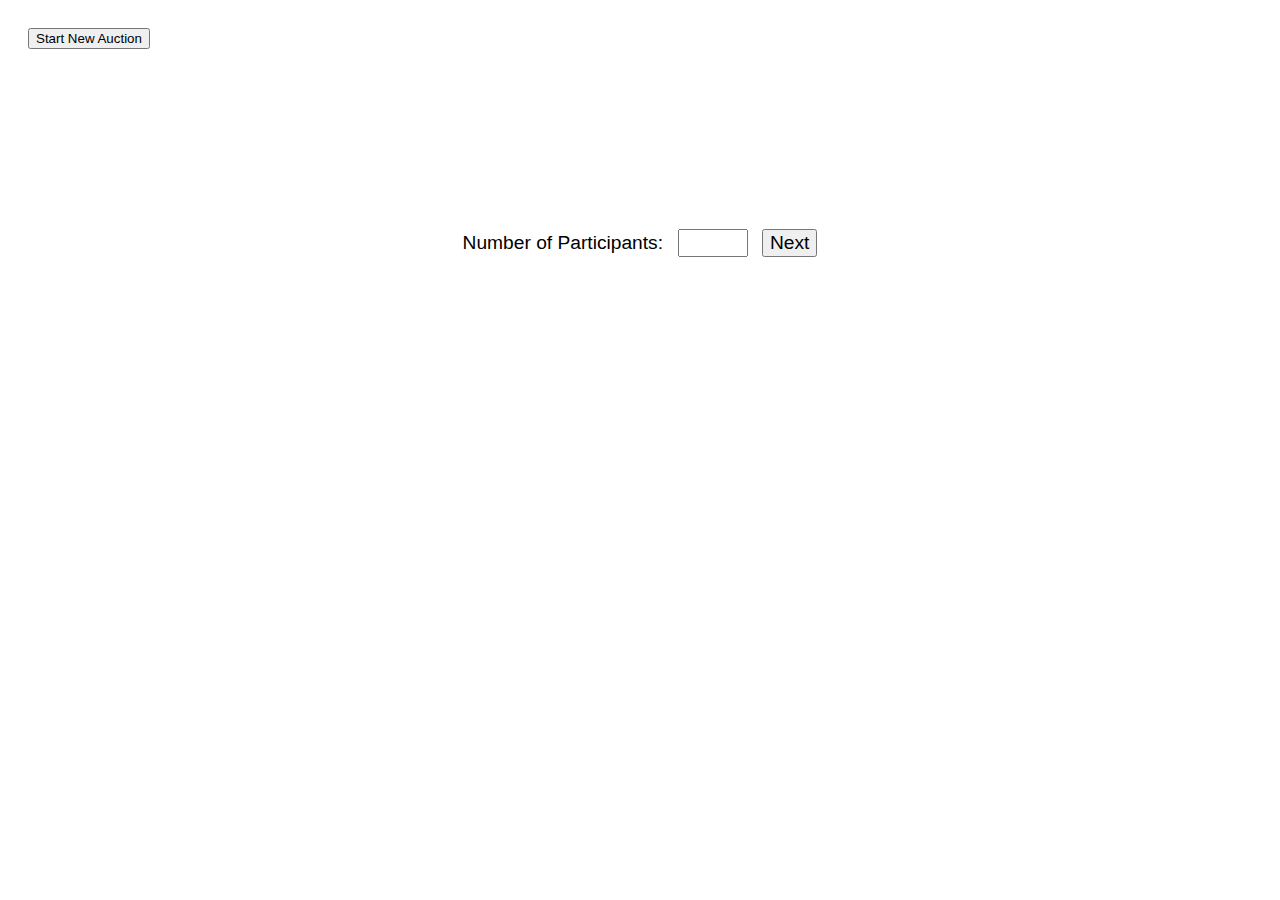
<file: index.html>
<!DOCTYPE html>
<html lang="en">
<head>
    <meta charset="UTF-8">
    <meta name="viewport" content="width=device-width, initial-scale=1.0">
    <title>T20 World Cup Mega Auction 2024</title>
    <link rel="stylesheet" href="styles.css">
</head>
<body>
    <!-- Start New Auction Button -->
    <button id="newAuctionButton" onclick="startNewAuction()">Start New Auction</button>

    <!-- Auction Setup Section -->
    <h1 id="heading">T20 World Cup Mega Auction 2024</h1>
    <div id="setup">
        <label for="numParticipants">Number of Participants:</label>
        <input type="number" id="numParticipants" min="1" max="10">
        <button onclick="getParticipantNames()">Next</button>
    </div>
    <div id="participantNames" style="display: none;"></div>
    <div id="tabs"></div>
    <button id="saveButton" style="display: none;" onclick="saveData()">Save</button>

    <script src="scripts.js"></script>
    <script>
        // JavaScript for Start New Auction Button
        function startNewAuction() {
            localStorage.removeItem('auctionData');
            location.reload(); // Reload the page to reset the auction
        }
     function changeBackgroundColor() {
            const randomColor = '#' + Math.floor(Math.random()*16777215).toString(16);
            document.body.style.backgroundColor = randomColor;
        }

        // Change background color every 5 seconds
        setInterval(changeBackgroundColor, 5000);
    </script>
</body>
</html>
</file>
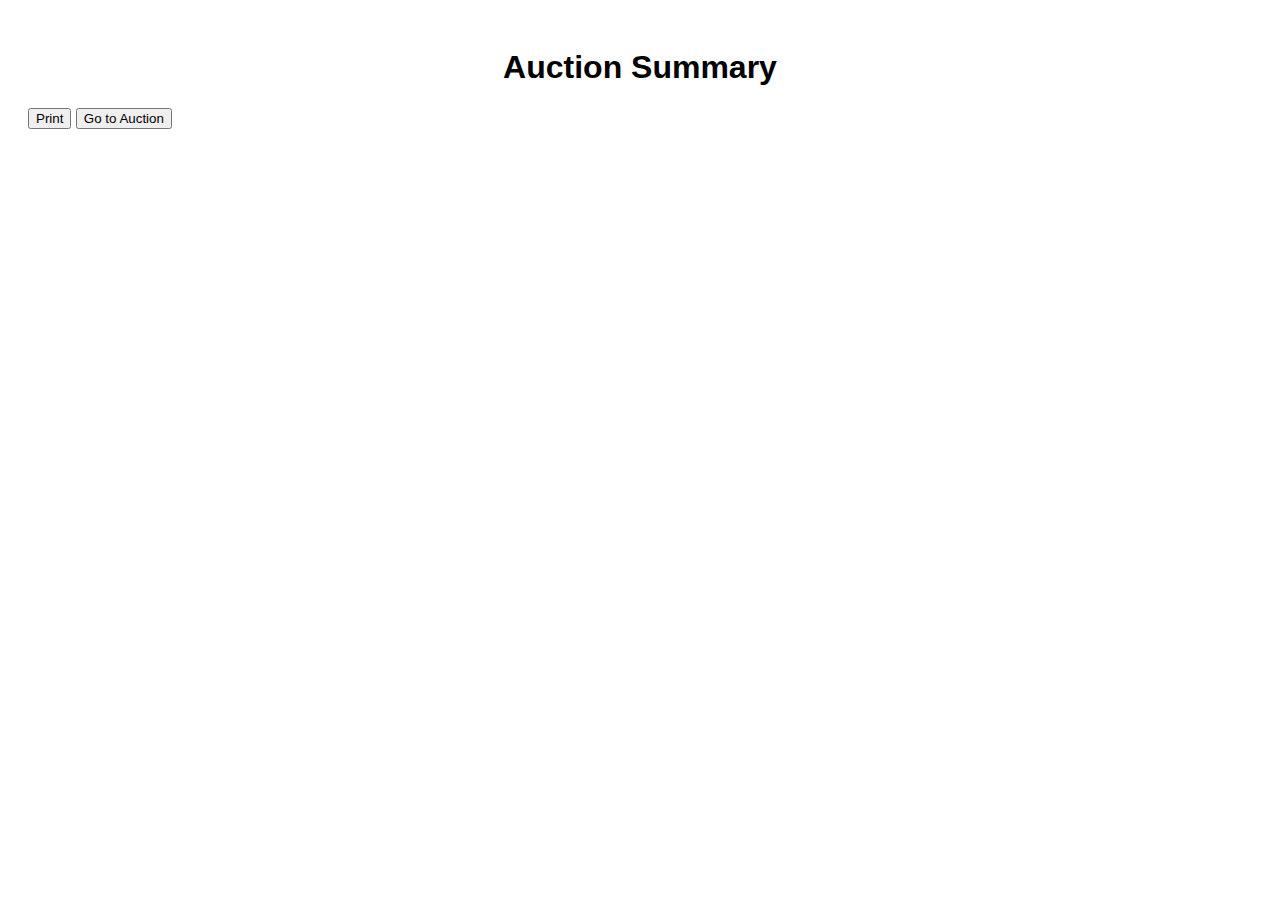
<file: summary.html>
<!DOCTYPE html>
<html lang="en">
<head>
    <meta charset="UTF-8">
    <meta name="viewport" content="width=device-width, initial-scale=1.0">
    <title>Auction Summary</title>
    <link rel="stylesheet" href="styles.css">
</head>
<body>
    <h1 id="summary-heading">Auction Summary</h1>
    <div id="summary"></div>
    <button id="printButton" onclick="window.print()">Print</button>
    <button id="goToAuctionButton" onclick="goToAuctionPage()">Go to Auction</button>
    <script>
        document.addEventListener('DOMContentLoaded', () => {
            const auctionData = JSON.parse(localStorage.getItem('auctionData'));
            const summaryDiv = document.getElementById('summary');

            auctionData.forEach(participant => {
                const participantDiv = document.createElement('div');
                participantDiv.className = 'participant-summary';
                participantDiv.innerHTML = `
                    <h2 class="participant-name">${participant.name}</h2>
                    <div class="summary-section">
                        <h3>Captain:</h3>
                        <input type="text" class="captain-input" value="${participant.captain || ''}" placeholder="Enter captain's name">
                    </div>
                    <div class="summary-section">
                        <h3>Vice Captain:</h3>
                        <input type="text" class="vice-captain-input" value="${participant.viceCaptain || ''}" placeholder="Enter vice captain's name">
                    </div>
                    <div class="summary-section">
                        <h3>Extra Players:</h3>
                        <textarea class="extra-players-input" placeholder="Enter extra players">${participant.extraPlayers || ''}</textarea>
                    </div>
                    <div class="category">
                        <h3>All-Rounder</h3>
                        <ul class="player-list">${participant.allrounder.map(player => `<li>${player.name}: ₹${player.price.toFixed(2)}</li>`).join('')}</ul>
                    </div>
                    <div class="category">
                        <h3>Batsman</h3>
                        <ul class="player-list">${participant.batsman.map(player => `<li>${player.name}: ₹${player.price.toFixed(2)}</li>`).join('')}</ul>
                    </div>
                    <div class="category">
                        <h3>Bowler</h3>
                        <ul class="player-list">${participant.bowler.map(player => `<li>${player.name}: ₹${player.price.toFixed(2)}</li>`).join('')}</ul>
                    </div>
                    <div class="category">
                        <h3>Wicketkeeper</h3>
                        <ul class="player-list">${participant.wicketkeeper.map(player => `<li>${player.name}: ₹${player.price.toFixed(2)}</li>`).join('')}</ul>
                    </div>
                    <div class="total-amount">Total Amount: ₹${participant.totalAmount.toFixed(2)}</div>
                `;
                summaryDiv.appendChild(participantDiv);
            });
        });

      function goToAuctionPage() {
            window.location.href = 'index.html'; // Redirect to the auctions page
            window.location.hash = '#setup'; // Scroll to the auction setup section
        }
    </script>
</body>
</html>
</file>
<file: styles.css>
body {
    font-family: Arial, sans-serif;
    padding: 20px;
}

h1 {
    text-align: center;
    animation: colorChange 5s infinite;
}
#heading {
    background-image: url('https://pragativadi.com/wp-content/uploads/2024/04/ICC.png');
    background-size: contain; /* Adjusted */
    background-position: right center; /* Adjusted */
    background-repeat: no-repeat; /* Prevent image repetition */
    color: white; /* Text color */
    padding: 50px; /* Adjust padding as needed */
    text-align: center;
}
.participant-name {
    font-weight: bold;
    text-decoration: underline;
    /* Add shiny effect */
    color: #000; /* Changed to black */
    text-shadow: 0 0 5px #fff, 0 0 10px #ff0, 0 0 15px #f0f, 0 0 20px #f00, 0 0 25px #f0f, 0 0 30px #ff0, 0 0 35px #f0f;
}


@keyframes colorChange {
    0% { color: red; }
    25% { color: orange; }
    50% { color: green; }
    75% { color: blue; }
    100% { color: purple; }
}

#setup {
    margin-bottom: 20px;
    text-align: center;
}

#setup label, #setup input, #setup button {
    font-size: 1.2em;
    margin: 0 5px;
}

#participantNames {
    margin-bottom: 20px;
    text-align: center;
}

#participantNames input {
    font-size: 1em;
    margin: 5px 0;
    padding: 5px;
}

#participantNames button {
    font-size: 1.2em;
    padding: 5px 10px;
}

#tabs {
    display: flex;
    flex-wrap: wrap;
    gap: 20px;
    justify-content: center;
}

.tab {
    border: 2px solid #ccc;
    border-radius: 10px;
    padding: 20px;
    width: calc(33.333% - 40px);
    box-shadow: 0 4px 8px rgba(0,0,0,0.1);
    background: #f9f9f9;
}

.tab h2 {
    margin-top: 0;
    text-align: center;
    color: #333;
}

.player-list {
    list-style-type: none;
    padding: 0;
    margin-top: 10px;
}

.player-list li {
    display: flex;
    justify-content: space-between;
    padding: 5px 0;
    border-bottom: 1px solid #ddd;
}

.add-player-form {
    display: flex;
    flex-direction: column;
    gap: 10px;
    margin-top: 20px;
}

.add-player-form input {
    padding: 10px;
    font-size: 1em;
    border: 1px solid #ddd;
    border-radius: 5px;
}

.add-player-form select {
    padding: 10px;
    font-size: 1em;
    border: 1px solid #ddd;
    border-radius: 5px;
}

.add-player-form button {
    padding: 10px;
    font-size: 1em;
    border: none;
    border-radius: 5px;
    background-color: #28a745;
    color: #fff;
    cursor: pointer;
}

.add-player-form button:hover {
    background-color: #218838;
}

.category {
    margin-top: 20px;
}

.category h3 {
    margin-bottom: 10px;
    text-align: center;
    color: #555;
}

.total-amount {
    margin-top: 20px;
    font-weight: bold;
    text-align: center;
    color: #444;
}

.delete-button {
    background-color: #dc3545;
    color: white;
    border: none;
    padding: 5px 10px;
    cursor: pointer;
    border-radius: 5px;
}

.delete-button:hover {
    background-color: #c82333;
}

#saveButton {
    display: block;
    margin: 20px auto;
    padding: 10px 20px;
    font-size: 1.2em;
    border: none;
    border-radius: 5px;
    background-color: #007bff;
    color: white;
    cursor: pointer;
}

#saveButton:hover {
    background-color: #0056b3;
}
</file>
